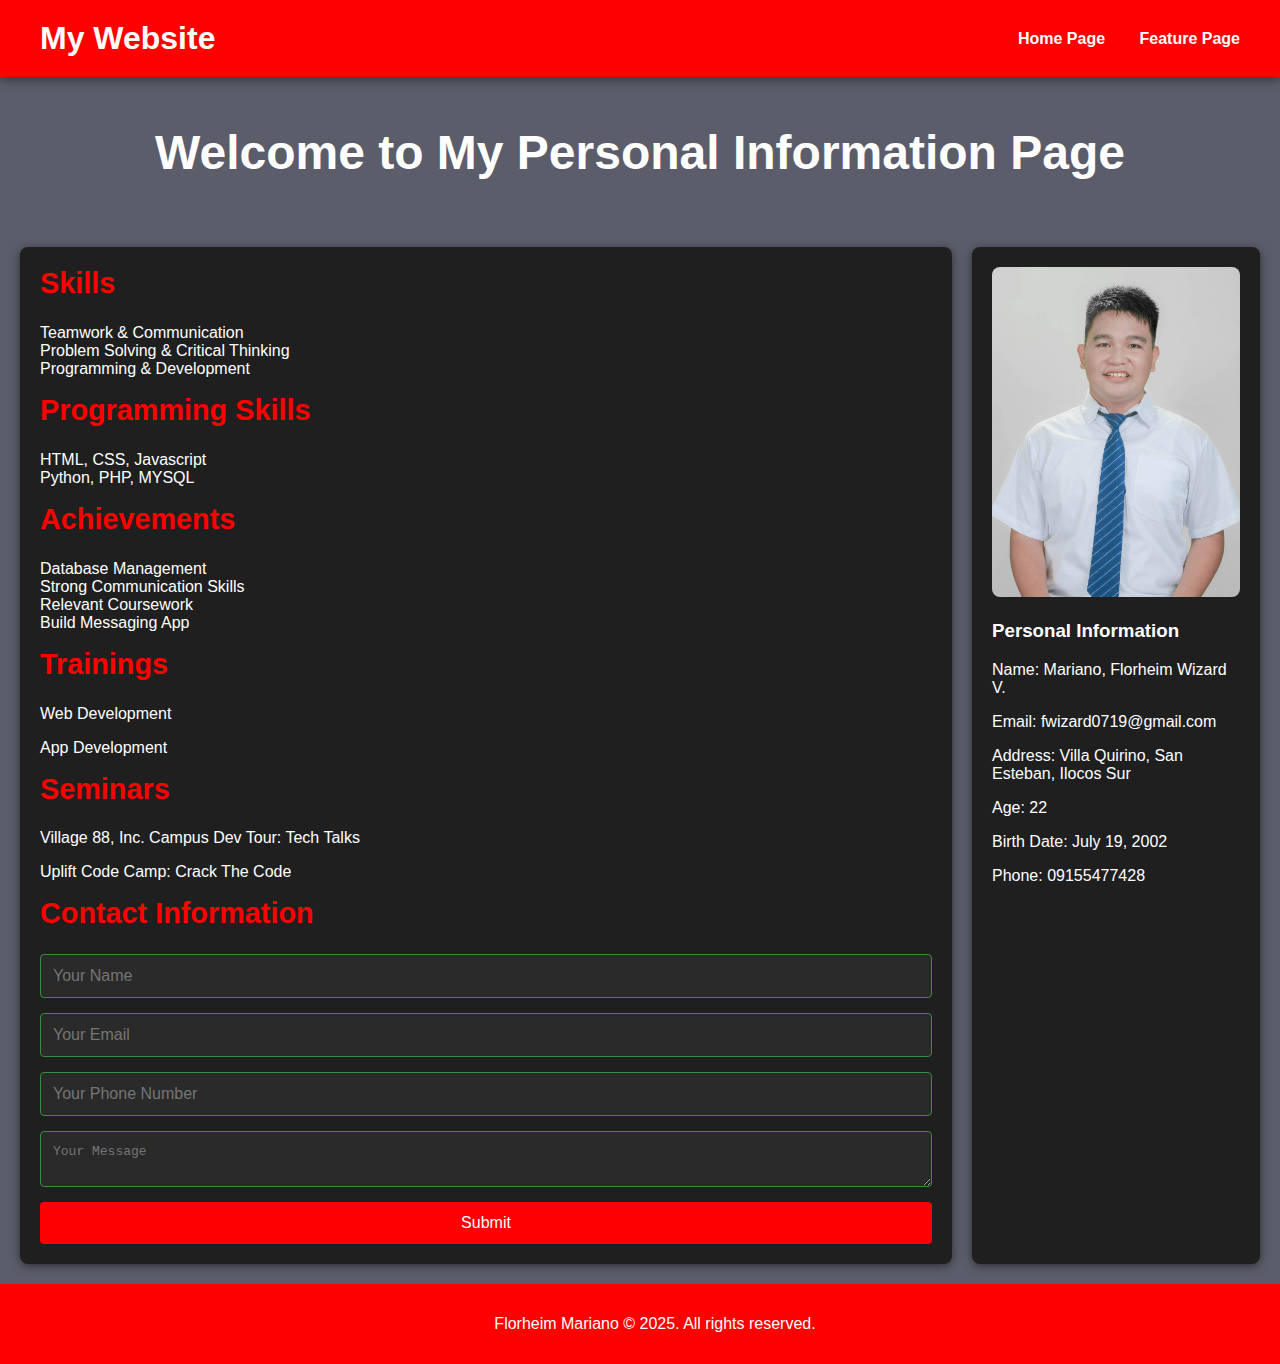
<file: index.html>
<!DOCTYPE html>
<html lang="en">
<head>
    <meta charset="UTF-8">
    <meta name="viewport" content="width=device-width, initial-scale=1.0">
    <link rel="stylesheet" href="css/style.css"/>
    <title>Home</title>
</head>
<body>
    <header>
        <h1>My Website</h1>
        <nav>
            <a href="index.html">Home Page</a>
            <a href="feature.html">Feature Page</a>
        </nav>
    </header>
    
    <section class="hero">
        <h2>Welcome to My Personal Information Page</h2>
    </section>
    
    <main>
        <section class="content">
            <h2>Skills</h2>
            <p>Teamwork & Communication<br>Problem Solving & Critical Thinking<br>Programming & Development</p>

            <h2>Programming Skills</h2>
            <p>HTML, CSS, Javascript<br>Python, PHP, MYSQL<br></p>

            <h2>Achievements</h2>
            <p>Database Management<br>Strong Communication Skills<br>Relevant Coursework<br> Build Messaging App</p>

            <h2>Trainings</h2>
            <p>Web Development</p>
            <p>App Development</p>

            <h2>Seminars</h2>
            <p>Village 88, Inc. Campus Dev Tour: Tech Talks</p>
            <p>Uplift Code Camp: Crack The Code</p>

            <h2>Contact Information</h2>
            <form>
                <input type="text" placeholder="Your Name" required>
                <input type="email" placeholder="Your Email" required>
                <input type="phone" placeholder="Your Phone Number" required>
                <textarea placeholder="Your Message" required></textarea>
                <button type="submit">Submit</button>
            </form>
        </section>

        <aside>
            <img src="assets/mariano.jpg" alt="Professional Portrait" class="portrait" width="200" height="150">
            <h3>Personal Information</h3>
            <p>Name: Mariano, Florheim Wizard V.</p>
            <p>Email: fwizard0719@gmail.com</p>
            <p>Address: Villa Quirino, San Esteban, Ilocos Sur</p>
            <p>Age: 22</p>
            <p>Birth Date: July 19, 2002</p>
            <p>Phone: 09155477428</p>
        </aside>
    </main>
    
    <footer>
        <p>Florheim Mariano &copy; 2025. All rights reserved.</p>
    </footer>
</body>
</html>
</file>
<file: css/style.css>
body {
    font-family: 'Arial', sans-serif;
    margin: 0;
    padding: 0;
    background-color: #5B5D6B;
    color:white;
  }
  
  header {
    background: red;
    color: #ffffff;
    padding: 20px 40px;
    display: flex;
    justify-content: space-between;
    align-items: center;
    box-shadow: 0 2px 10px rgba(0, 0, 0, 0.5);
  }
  
  header h1 {
    margin: 0;
    font-size: 2em;
  }
  
  nav a {
    color:white;
    text-decoration: none;
    margin-left: 30px;
    font-weight: bold;
    transition: color 0.3s;
  }
  
  .hero {
    height: 150px;
    display: flex;
    justify-content: center;
    align-items: center;
    color:white;
    text-align: center;
    position: relative;
  }
  
  .hero h2 {
    font-size: 3em;
    padding: 20px;
    border-radius: 10px;
  }
  
  main {
    display: flex;
    padding: 20px;
  }
  
  aside {
    width: 20%;
    padding: 20px;
    background: #1f1f1f;
    border-radius: 8px;
    box-shadow: 0 2px 10px rgba(0, 0, 0, 0.5);
    margin-left: 20px;
  }
  
  .portrait {
    width: 100%;
    height: auto;
    border-radius: 8px;
  }
  
  .content {
    flex: 1;
    background:#1f1f1f;
    border-radius: 8px;
    padding: 20px;
    box-shadow: 0 2px 10px rgba(0, 0, 0, 0.5);
  }
  
  .content h2 {
    margin-top: 0;
    font-size: 1.8em;
    color: red;
  }
  
  form {
    display: flex;
    flex-direction: column;
  }
  
  form input, form textarea {
    margin-bottom: 15px;
    padding: 12px;
    border: 1px solid #388e3c;
    border-radius: 4px;
    font-size: 1em;
    background: #2a2a2a;
    color: #ffffff;
  }
  
  form button {
    padding: 12px;
    background: red;
    color: white;
    border: none;
    border-radius: 4px;
    cursor: pointer;
    font-size: 1em;
    transition: background 0.3s;
  }
  
  form button:hover {
    background: #800000;
  }
  
  footer {
    text-align: center;
    padding: 15px;
    background: red;
    color: white;
    position: relative;
    bottom: 0;
    width: 100%;
  }
  
  .products {
    flex: 1;
  }
  
  .grid {
    display: grid;
    grid-template-columns: repeat(auto-fill, minmax(300px, 1fr));
    gap: 20px;
  }
  
  .product-card {
    background: #2a2a2a;
    border: 1px solid #444;
    border-radius: 8px;
    padding: 20px;
    text-align: center;
    transition: transform 0.2s, box-shadow 0.2s;
    box-shadow: 0 2px 5px rgba(0, 0, 0, 0.5);
  }
  
  .product-card:hover {
    transform: translateY(-5px);
    box-shadow: 0 4px 15px rgba(0, 0, 0, 0.7);
  }
  
  .product-card img {
    width: 100%;
    height: auto;
    border-radius: 8px;
  }
  
  .add-to-cart {
    padding: 12px;
    background: #4caf50;
    color: white;
    border: none;
    border-radius: 4px;
    cursor: pointer;
    font-size: 1em;
    transition: background 0.3s;
  }
  
  .add-to-cart:hover {
    background: #388e3c;
  }
  
  #cart-list {
    list-style-type: none;
    padding: 0;
  }
  
  #cart-list li {
    display: flex;
    justify-content: space-between;
    align-items: center;
    padding: 5px 0;
  }
  
  #cart-list button {
    margin-left: 10px;
    background: #f44336;
    color: white;
    border: none;
    border-radius: 4px;
    cursor: pointer;
    padding: 5px 10px;
    transition: background 0.3s;
  }
  
  #cart-list button:hover {
    background: #c62828;
  }
</file>
